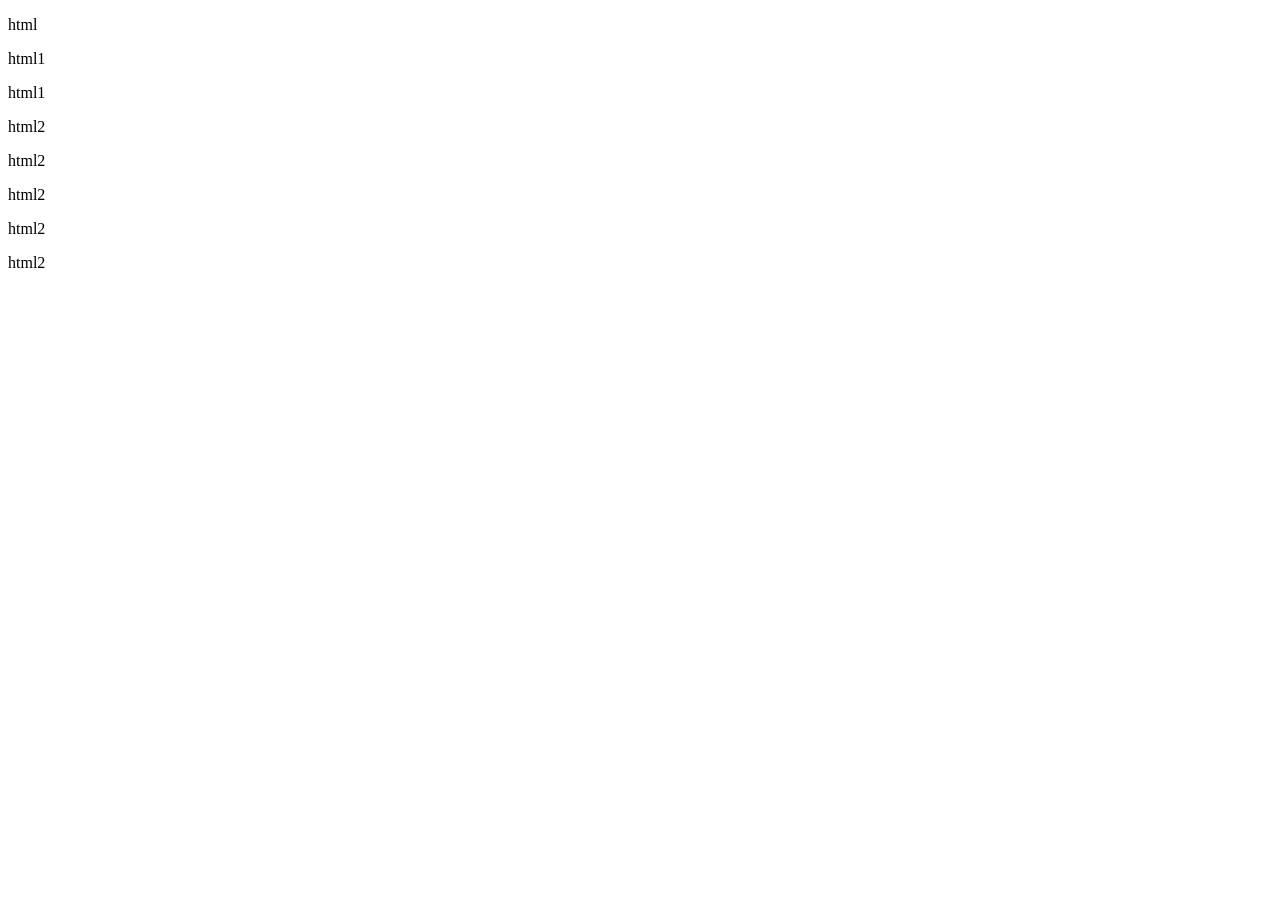
<file: index.html>
<!DOCTYPE html>
<html lang="en">
<head>
    <meta charset="UTF-8">
    <meta name="viewport" content="width=device-width, initial-scale=1.0">
    <title>Document</title>
</head>
<body>
    <p>html</p>
    <p>html1</p>
    <p>html1</p>
    <p>html2</p>
    <p>html2</p>
    <p>html2</p>
    <p>html2</p>
    <p>html2</p>
</body>
</html>
</file>
